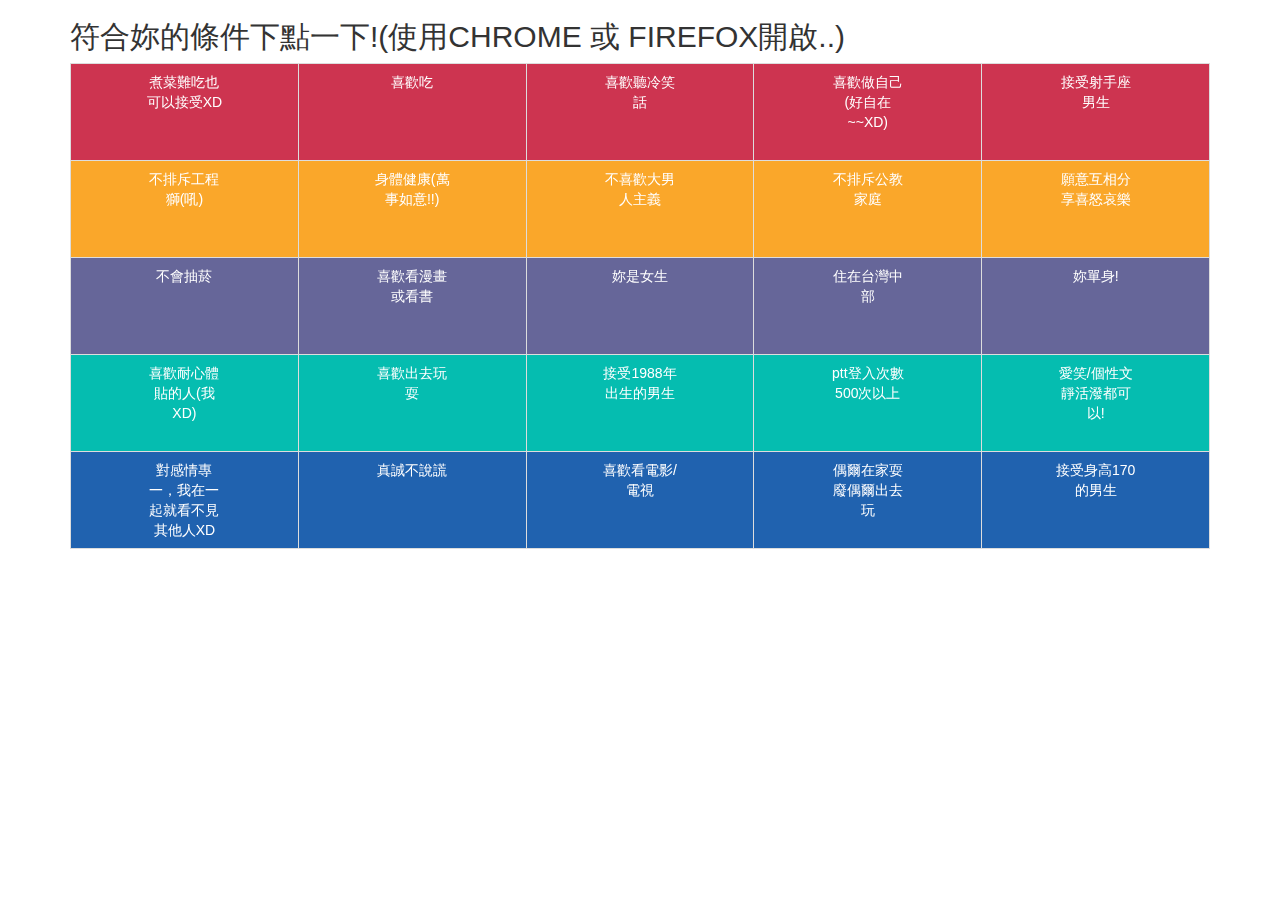
<file: funny.html>
<!DOCTYPE html>
<html lang="zh-Hant-TW">

  <head>
    <title>Match Test</title>
    <meta charset="utf-8">
    <meta name="viewport" content="width=device-width, initial-scale=1">
    <link rel="stylesheet" href="https://maxcdn.bootstrapcdn.com/bootstrap/3.3.7/css/bootstrap.min.css">
    <script src="https://ajax.googleapis.com/ajax/libs/jquery/3.2.1/jquery.min.js"></script>
    <script src="https://maxcdn.bootstrapcdn.com/bootstrap/3.3.7/js/bootstrap.min.js"></script>
    <style>
      body{
	      font-family: arial , "微軟正黑體";
	  }
      .flipper2 {
        transform: rotateY(180deg);
      }
      
      .flip-container,
      .front,
      .back {
        width: 80px;
        height: 80px;
      }
      
      .flipper {
        transition: 0.6s;
        transform-style: preserve-3d;
        position: relative;
      }
      
      .front,
      .back {
        backface-visibility: hidden;
        position: absolute;
        top: 0;
        left: 0;
      }
      
      .front {
        z-index: 2;
        transform: rotateY(0deg);
        /*background:red;*/
        color: white;
		cursor:pointer;
      }
      
      .back {
        transform: rotateY(180deg);
        background-size: 100% auto;
		cursor: not-allowed;
      }
	
	  
	 @media screen and (max-width: 600px){
      .flip-container,
      .front,
      .back {
        width: 60px;
        height: 60px;
      }
    }
    </style>
  </head>

  <body>
    <div class="container">
      <h2>符合妳的條件下點一下!(使用CHROME 或 FIREFOX開啟..)</h2>
        <table class="table table-bordered">
          <tbody>
            <tr bgcolor="#CD3450">
              <td align="center">
                <div class="flip-container">
                  <div class="flipper" >
                    <div class="front" onclick="set(this,1,1)">
                      煮菜難吃也可以接受XD
                    </div>
                    <div class="back" style="background-image:url('image/grapes.png');">

                    </div>
                  </div>
                </div>
              </td>
              <td align="center">
                <div class="flip-container">
                  <div class="flipper" >
                    <div class="front" onclick="set(this,2,1)">
                      喜歡吃
                    </div>
                    <div class="back" style="background-image:url('image/bacon.png');">

                    </div>
                  </div>
                </div>
              </td>
              <td align="center">
                <div class="flip-container">
                  <div class="flipper" >
                    <div class="front" onclick="set(this,3,1)">
                      喜歡聽冷笑話
                    </div>
                    <div class="back" style="background-image:url('image/broccoli.png');">

                    </div>
                  </div>
                </div>
              </td>
              <td align="center">
                <div class="flip-container">
                  <div class="flipper" >
                    <div class="front" onclick="set(this,4,1)">
                      喜歡做自己(好自在~~XD)
                    </div>
                    <div class="back" style="background-image:url('image/cheese.png');">

                    </div>
                  </div>
                </div>
              </td>
              <td align="center">
                <div class="flip-container">
                  <div class="flipper" >
                    <div class="front" onclick="set(this,5,1)">
                      接受射手座男生
                    </div>
                    <div class="back" style="background-image:url('image/cherry.png');">

                    </div>
                  </div>
                </div>
              </td>
            </tr>
            <tr bgcolor="#FAA72A">
              <td align="center">
                <div class="flip-container">
                  <div class="flipper" >
                    <div class="front" onclick="set(this,1,2)">
                      不排斥工程獅(吼)
                    </div>
                    <div class="back" style="background-image:url('image/chicken-leg.png');">

                    </div>
                  </div>
                </div>
              </td>
              <td align="center">
                <div class="flip-container">
                  <div class="flipper" >
                    <div class="front" onclick="set(this,2,2)">
                      身體健康(萬事如意!!)
                    </div>
                    <div class="back" style="background-image:url('image/chocolate.png');">

                    </div>
                  </div>
                </div>
              </td>
              <td align="center">
                <div class="flip-container">
                  <div class="flipper" >
                    <div class="front" onclick="set(this,3,2)">
                      不喜歡大男人主義
                    </div>
                    <div class="back" style="background-image:url('image/cookie.png');">

                    </div>
                  </div>
                </div>
              </td>
              <td align="center">
                <div class="flip-container">
                  <div class="flipper" >
                    <div class="front" onclick="set(this,4,2)">
                      不排斥公教家庭
                    </div>
                    <div class="back" style="background-image:url('image/cupcake.png');">

                    </div>
                  </div>
                </div>
              </td>
              <td align="center">
                <div class="flip-container">
                  <div class="flipper" >
                    <div class="front" onclick="set(this,5,2)">
                      願意互相分享喜怒哀樂
                    </div>
                    <div class="back" style="background-image:url('image/donut.png');">

                    </div>
                  </div>
                </div>
              </td>
            </tr>
            <tr bgcolor="#666699">
              <td align="center">
                <div class="flip-container">
                  <div class="flipper" >
                    <div class="front" onclick="set(this,1,3)">
                      不會抽菸
                    </div>
                    <div class="back" style="background-image:url('image/cupcake.png');">

                    </div>
                  </div>
                </div>
              </td>
              <td align="center">
                <div class="flip-container">
                  <div class="flipper" >
                    <div class="front" onclick="set(this,2,3)">
                      喜歡看漫畫或看書<!--出生年小於1985-->
                    </div>
                    <div class="back" style="background-image:url('image/eggplant.png');">

                    </div>
                  </div>
                </div>
              </td>
              <td align="center">
                <div class="flip-container">
                  <div class="flipper" >
                    <div class="front" onclick="set(this,3,3)">
                      妳是女生
                    </div>
                    <div class="back" style="background-image:url('image/french-fries.png');">

                    </div>
                  </div>
                </div>
              </td>
              <td align="center">
                <div class="flip-container">
                  <div class="flipper" >
                    <div class="front" onclick="set(this,4,3)">
                      住在台灣中部
                    </div>
                    <div class="back" style="background-image:url('image/fried-egg.png');">

                    </div>
                  </div>
                </div>
              </td>
              <td align="center">
                <div class="flip-container">
                  <div class="flipper" >
                    <div class="front" onclick="set(this,5,3)">
                      妳單身!
                    </div>
                    <div class="back" style="background-image:url('image/hamburger.png');">

                    </div>
                  </div>
                </div>
              </td>
            </tr>
            <tr bgcolor="#05BDB0">
              <td align="center">
                <div class="flip-container">
                  <div class="flipper" >
                    <div class="front" onclick="set(this,1,4)">
                      喜歡耐心體貼的人(我XD)
                    </div>
                    <div class="back" style="background-image:url('image/ice-cream.png');">

                    </div>
                  </div>
                </div>
              </td>
              <td align="center">
                <div class="flip-container">
                  <div class="flipper" >
                    <div class="front" onclick="set(this,2,4)">
                      喜歡出去玩耍
                    </div>
                    <div class="back" style="background-image:url('image/meatball.png');">

                    </div>
                  </div>
                </div>
              </td>
              <td align="center">
                <div class="flip-container">
                  <div class="flipper" >
                    <div class="front" onclick="set(this,3,4)">
                      接受1988年出生的男生
                    </div>
                    <div class="back" style="background-image:url('image/milk.png');">

                    </div>
                  </div>
                </div>
              </td>
              <td align="center">
                <div class="flip-container">
                  <div class="flipper" >
                    <div class="front" onclick="set(this,4,4)">
                      ptt登入次數500次以上
                    </div>
                    <div class="back" style="background-image:url('image/orange.png');">

                    </div>
                  </div>
                </div>
              </td>
              <td align="center">
                <div class="flip-container">
                  <div class="flipper" >
                    <div class="front" onclick="set(this,5,4)">
                      愛笑/個性文靜活潑都可以!
                    </div>
                    <div class="back" style="background-image:url('image/pea.png');">

                    </div>
                  </div>
                </div>
              </td>
            </tr>
            <tr bgcolor="#2062AF">
              <td align="center">
                <div class="flip-container">
                  <div class="flipper" >
                    <div class="front" onclick="set(this,1,5)">
                      對感情專一，我在一起就看不見其他人XD
                    </div>
                    <div class="back" style="background-image:url('image/pineapple.png');">

                    </div>
                  </div>
                </div>
              </td>
              <td align="center">
                <div class="flip-container">
                  <div class="flipper" >
                    <div class="front" onclick="set(this,2,5)">
                      真誠不說謊
                    </div>
                    <div class="back" style="background-image:url('image/pizza.png');">

                    </div>
                  </div>
                </div>
              </td>
              <td align="center">
                <div class="flip-container">
                  <div class="flipper" >
                    <div class="front" onclick="set(this,3,5)">
                      喜歡看電影/電視
                    </div>
                    <div class="back" style="background-image:url('image/pudding.png');">

                    </div>
                  </div>
                </div>
              </td>
              <td align="center">
                <div class="flip-container">
                  <div class="flipper" >
                    <div class="front" onclick="set(this,4,5)">
                      偶爾在家耍廢偶爾出去玩
                    </div>
                    <div class="back" style="background-image:url('image/soda.png');">

                    </div>
                  </div>
                </div>
              </td>
              <td align="center">
                <div class="flip-container">
                  <div class="flipper" >
                    <div class="front" onclick="set(this,5,5)">
                      接受身高170的男生
                    </div>
                    <div class="back" style="background-image:url('image/taco.png');">

                    </div>
                  </div>
                </div>
              </td>
            </tr>
          </tbody>
        </table>


        <div class="modal fade" id="myModal" role="dialog">
          <div class="modal-dialog">

            <!-- Modal content-->
            <div class="modal-content">
              <div class="modal-header">
                <button type="button" class="close" data-dismiss="modal">&times;</button>
                <h4 class="modal-title modeltext">Congratulations!!配對成功一起出去玩吧!!^^</h4>
              </div>
              <div class="modal-body">
                <p> <img class="img-responsive modelimg" src="./image/couple.jpg"> </p>
              </div>
              <div class="modal-footer">
                <button type="button" class="btn btn-default" data-dismiss="modal">關閉</button>
              </div>
            </div>

          </div>
        </div>

    </div>
    <script>
      $(document).ready(function() {
        $(".flipper").click(function() {
          $(this).addClass("flipper2");
        });
      });

    </script>

    <script>
      var block = new Array(6);
      var count = 0;
      var sum1 = 0;
      var sum2 = 0;
      //初始化
      for (i = 1; i <= 5; i++) {
        block[i] = new Array(6);
      }

      for (i = 1; i <= 5; i++) {
        for (j = 1; j <= 5; j++) {
          block[i][j] = 0;
        }
      }

      function set(obj, x, y) {
	    //obj.style.color='#FF0000';
        block[x][y] = 1;
        count = 0;
        //計算水平和垂直
        for (i = 1; i <= 5; i++) {
          sum1 = 0;
          sum2 = 0;
          for (j = 1; j <= 5; j++) {
            sum1 += block[i][j];
            sum2 += block[j][i];
          }
          if (sum1 == 5) {
            count++;
          }
          if (sum2 == 5) {
            count++;
          }
        }
        //計算斜線
        sum1 = 0;
        sum2 = 0;
        for (i = 1; i <= 5; i++) {
          sum1 += block[i][i];
          sum2 += block[i][6 - i];
        }
        if (sum1 == 5) {
          count++;
        }
        if (sum2 == 5) {
          count++;
        }
		if(count >= 3) {
		  $(".modeltext").html("哇!在一起~~~(誤)");
		  $(".modelimg").attr("src","./image/love.jpg");
          $('#myModal').modal('show');
		}
		/*if (count == 12) {
		  $(".modeltext").html("哇!完全符合，在一起~~~(誤)");
		  $(".modelimg").attr("src","./image/love.jpg");
          $('#myModal').modal('show');
        } else if(count >= 6) {
          //alert("配對成功>_<")
		  $(".modeltext").html("超過一半符合!!一起出去玩吧!!^^");
		  $(".modelimg").attr("src","./image/outside.jpg");
          $('#myModal').modal('show');
        }else if(count >= 3) {
          //alert("配對成功>_<")
		  $(".modeltext").html("Congratulations!!配對成功來聊天吃飯吧!!^^");
          $('#myModal').modal('show');
        }*/
      }

    </script>
  </body>

</html>
</file>
